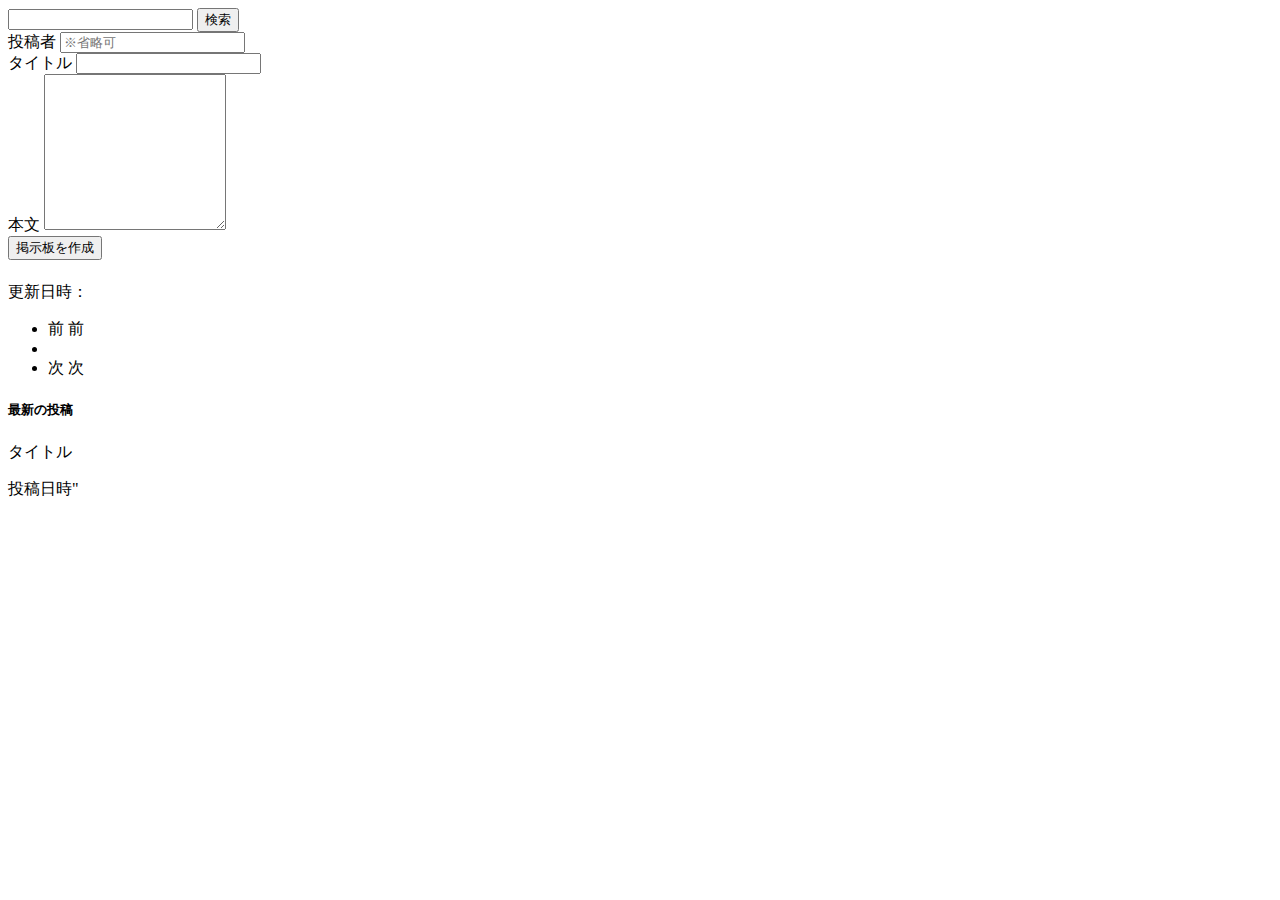
<file: genkichat/src/main/resources/templates/index.html>
<!DOCTYPE html>
<html xmlns:th="https://www.thymeleaf.org" xmlns:sec="http://www.thymeleaf.org/extras/spring-security">

<head>
	<div th:replace="~{fragment :: meta}"></div>
	<div th:replace="~{fragment :: styles}"></div>
	<title>GENKI CHAT</title>
</head>

<body>
	<div class="genkichat-wrapper">

		<!-- ヘッダー -->
		<div th:replace="~{fragment :: header}"></div>

		<main>
			<div class="container pt-4 pb-5 genkichat-container">

				<!--div th:if="${param.loggedIn}" class="alert alert-info">
					ログインしました。
				</div>

				<div th:if="${param.loggedOut}" class="alert alert-info">
					ログアウトしました。
				</div>

				<div th:if="${successMessage}" class="alert alert-info">
					<span th:text="${successMessage}"></span>
				</div-->

				<div class="row">

					<div class="col-md-3 mb-3">
						<!-- 検索フォーム -->
						<form method="get" th:action="@{/}" class="w-100 mb-5">
							<div class="input-group">
								<input type="text" class="form-control" name="keyword" th:value="${keyword}">
								<button type="submit" class="btn btn-primary">検索</button>
							</div>
						</form>

						<!-- 掲示板作成フォーム -->
						<form method="post" th:action="@{/boards/create}" class="w-100">
							<div class="mb-3">
								<label for="nickname" class="form-label">投稿者</label>
								<input type="text" id="nickname" name="nickname" class="form-control" placeholder="※省略可">
							</div>
							<div class="mb-3">
								<label for="title" class="form-label">タイトル</label>
								<input type="text" id="title" name="title" class="form-control" required>
							</div>
							<div class="mb-3">
								<label for="text" class="form-label">本文</label>
								<textarea id="text" name="text" class="form-control" rows="10" required></textarea>
							</div>
							<button type="submit" class="btn btn-success">掲示板を作成</button>
						</form>
					</div>

					<!-- 掲示板一覧 -->
					<div class="col-md-6">
						<!-- 件数表示 -->
						<p th:if="${boardPage != null && boardPage.totalPages > 1}" class="fs-5 mb-3"
							th:text="${boardPage.totalElements + '件' + ' (' + (boardPage.number + 1) + ' / ' + boardPage.totalPages + 'ページ)'}">
						</p>
						<p th:unless="${boardPage != null && boardPage.totalPages > 1}" class="fs-5 mb-3"
							th:text="${boardPage != null ? boardPage.totalElements + '件' : '0件'}"></p>

						<div th:if="${boardPage != null}">
							<div class="mb-3" th:each="board : ${boardPage.content}">
								<a th:href="@{/boards/__${board.id}__}" class="link-dark genkichat-card-link">
									<div class="card">
										<div class="card-body">
											<h5 class="card-title" th:text="${board.title}"></h5>
											<p class="card-text">
												更新日時：<span th:text="${board.updatedAt}"></span>
											</p>
										</div>
									</div>
								</a>
							</div>
						</div>




						<!-- ページネーション -->
						<div th:if="${boardPage != null && boardPage.totalPages > 1}"
							class="d-flex justify-content-center">
							<nav aria-label="掲示板ページ">
								<ul class="pagination">
									<li class="page-item">
										<span th:if="${boardPage.isFirst()}" class="page-link disabled">前</span>
										<a th:unless="${boardPage.isFirst()}"
											th:href="@{/(page=${boardPage.number - 1}, keyword=${keyword})}"
											class="page-link genkichat-page-link">前</a>
									</li>
									<li th:each="i : ${#numbers.sequence(0, boardPage.totalPages - 1)}"
										class="page-item">
										<span th:if="${i == boardPage.number}" class="page-link active genkichat-active"
											th:text="${i + 1}"></span>
										<a th:unless="${i == boardPage.number}"
											th:href="@{/(page=${i}, keyword=${keyword})}"
											class="page-link genkichat-page-link" th:text="${i + 1}"></a>
									</li>
									<li class="page-item">
										<span th:if="${boardPage.isLast()}" class="page-link disabled">次</span>
										<a th:unless="${boardPage.isLast()}"
											th:href="@{/(page=${boardPage.number + 1}, keyword=${keyword})}"
											class="page-link genkichat-page-link">次</a>
									</li>
								</ul>
							</nav>
						</div>
					</div>

					<!-- 最新の5件の投稿 -->
					<div class="col-md-3">
						<h5>最新の投稿</h5>
						<div th:if="${latestTexts != null}">
							<div class="card mb-3" th:each="text : ${latestTexts}">
								<a th:href="@{/boards/__${text.board.id}__}" class="text-decoration-none text-dark">
									<div class="card-body">
										<p class="card-title fw-bold mb-1" th:text="${text.board.title}">タイトル</p>
										<p class="smal text-muted mb-2"
											th:text="${#dates.format(text.createdAt, 'yyyy-MM-dd HH:mm')}">投稿日時"</p>
										<p class="card-text" th:text="${#strings.replace(text.text, '\n', ' ')}"
											style="white-space: nowrap; overflow: hidden; text-overflow: ellipsis;"></p>
									</div>
								</a>
							</div>
						</div>
					</div>

				</div>
			</div>
		</main>

		<!-- フッター -->
		<div th:replace="~{fragment :: footer}"></div>

	</div>

	<div th:replace="~{fragment :: scripts}"></div>
</body>

</html>
</file>
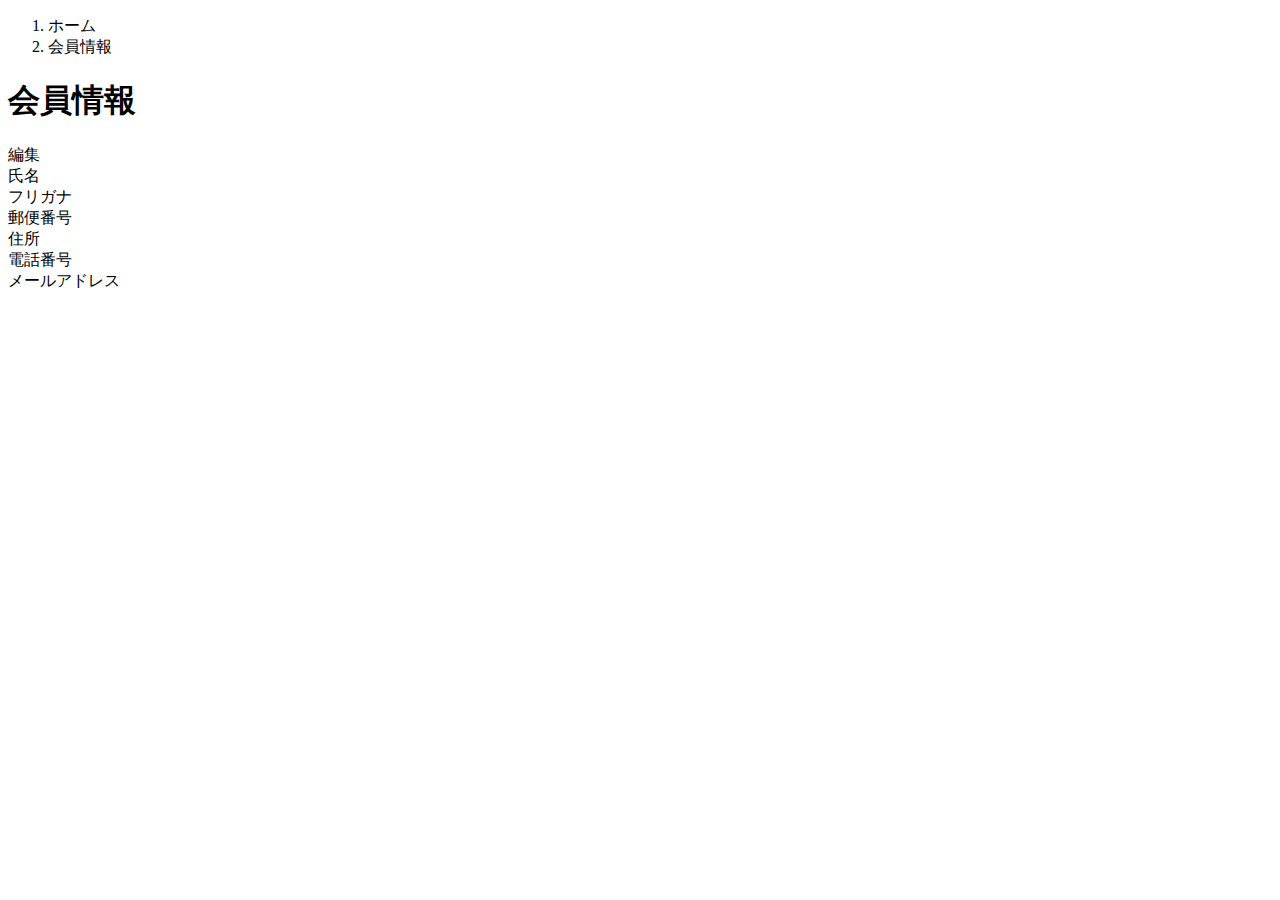
<file: genkichat/src/main/resources/templates/user/index.html>
<!DOCTYPE html>
<html xmlns:th="https://www.thymeleaf.org" xmlns:sec="http://www.thymeleaf.org/extras/spring-security">

<head>
	<div th:replace="~{fragment :: meta}"></div>

	<div th:replace="~{fragment :: styles}"></div>

	<title>会員情報</title>
</head>

<body>
	<div class="genkichat-wrapper">
		<!-- ヘッダー -->
		<div th:replace="~{fragment :: header}"></div>

		<main>
			<div class="container pb-5 genkichat-container">
				<div class="row justify-content-center">
					<div class="col-xl-5 col-lg-6 col-md-8">
						<nav class="my-3" style="--bs-breadcrumb-divider: '>';" aria-label="breadcrumb">
							<ol class="breadcrumb mb-0">
								<li class="breadcrumb-item"><a th:href="@{/}">ホーム</a></li>
								<li class="breadcrumb-item active" aria-current="page">会員情報</li>
							</ol>
						</nav>

						<h1 class="mb-3 text-center">会員情報</h1>

						<div class="d-flex justify-content-end align-items-end mb-3">
							<div>
								<a th:href="@{/user/edit}">編集</a>
							</div>
						</div>


						<div th:if="${successMessage}" class="alert alert-info">
							<span th:text="${successMessage}"></span>
						</div>

						<div class="container mb-4">
							<div class="row pb-2 mb-2 border-bottom">
								<div class="col-4">
									<span class="fw-bold">氏名</span>
								</div>


								<div class="col">
									<span th:text="${user.getName()}"></span>
								</div>
							</div>

							<div class="row pb-2 mb-2 border-bottom">
								<div class="col-4">
									<span class="fw-bold">フリガナ</span>
								</div>


								<div class="col">
									<span th:text="${user.getFurigana()}"></span>
								</div>
							</div>

							<div class="row pb-2 mb-2 border-bottom">
								<div class="col-4">
									<span class="fw-bold">郵便番号</span>
								</div>


								<div class="col">
									<span th:text="${user.getPostalCode()}"></span>
								</div>
							</div>

							<div class="row pb-2 mb-2 border-bottom">
								<div class="col-4">
									<span class="fw-bold">住所</span>
								</div>


								<div class="col">
									<span th:text="${user.getAddress()}"></span>
								</div>
							</div>

							<div class="row pb-2 mb-2 border-bottom">
								<div class="col-4">
									<span class="fw-bold">電話番号</span>
								</div>


								<div class="col">
									<span th:text="${user.getPhoneNumber()}"></span>
								</div>
							</div>

							<div class="row pb-2 mb-2 border-bottom">
								<div class="col-4">
									<span class="fw-bold">メールアドレス</span>
								</div>


								<div class="col">
									<span th:text="${user.getEmail()}"></span>
								</div>
							</div>
						</div>
					</div>
				</div>
			</div>
		</main>

		<!-- フッター -->
		<div th:replace="~{fragment :: footer}"></div>
	</div>

	<div th:replace="~{fragment :: scripts}"></div>

</body>

</html>
</file>
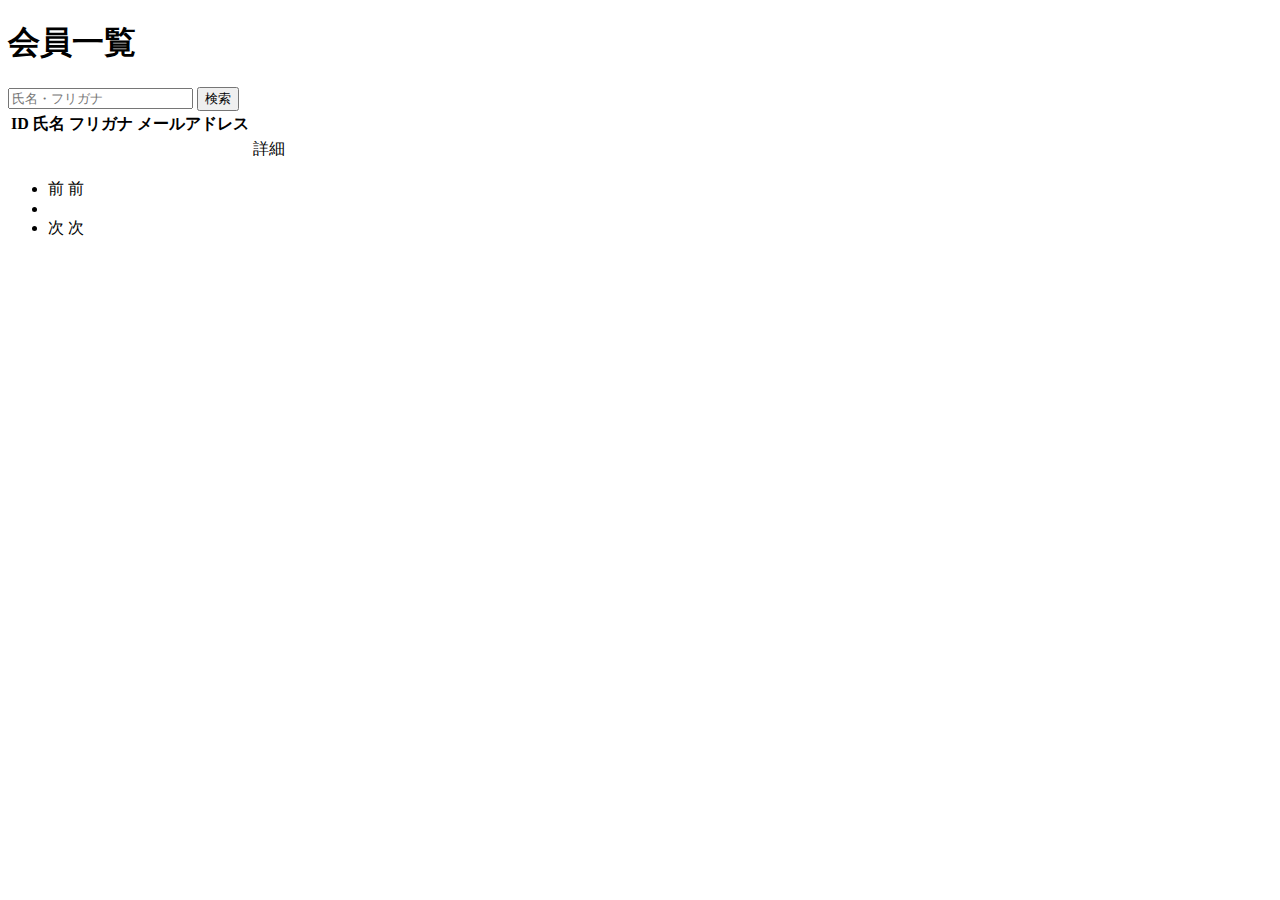
<file: genkichat/src/main/resources/templates/admin/users/index.html>
<!DOCTYPE html>
<html xmlns:th="https://www.thymeleaf.org" xmlns:sec="http://www.thymeleaf.org/extras/spring-security">

<head>
	<div th:replace="~{fragment :: meta}"></div>

	<div th:replace="~{fragment :: styles}"></div>

	<title>会員一覧</title>
</head>

<body>
	<div class="genkichat-wrapper">
		<!-- ヘッダー -->
		<div th:replace="~{fragment :: header}"></div>

		<main>
			<div class="container pt-4 pb-5 genkichat-ccontainer">
				<div class="row justify-content-center">
					<div class="col-xxl-9 col-xl-10 col-lg-11">

						<h1 class="mb-4 text-center">会員一覧</h1>

						<div class="d-flex justify-content-between align-items-end">
							<form method="get" th:action="@{/admin/users}" class="mb-3">
								<div class="input-group">
									<input type="text" class="form-control" name="keyword" th:value="${keyword}"
										placeholder="氏名・フリガナ">
									<button type="submit" class="btn text-white shadow-sm genkichat-btn">検索</button>
								</div>
							</form>
						</div>

						<div th:if="${successMessage}" class="alert alert-info">
							<span th:text="${successMessage}"></span>
						</div>

						<table class="table">
							<thead>
								<tr>
									<th scope="col">ID</th>
									<th scope="col">氏名</th>
									<th scope="col">フリガナ</th>
									<th scope="col">メールアドレス</th>
									<th scope="col"></th>
								</tr>
							</thead>
							<tbody>
								<tr th:each="user : ${userPage}">
									<td th:text="${user.getId()}"></td>
									<td th:text="${user.getName()}"></td>
									<td th:text="${user.getFurigana()}"></td>
									<td th:text="${user.getEmail()}"></td>
									<td><a th:href="@{/admin/users/__${user.getId()}__}">詳細</a></td>
								</tr>
							</tbody>
						</table>

						<!-- ページネーション -->
						<div th:if="${userPage.getTotalPages() > 1}" class="d-flex justify-content-center">
							<nav aria-label="会員一覧ページ">
								<ul class="pagination">
									<li class="page-item">
										<span th:if="${userPage.isFirst()}" class="page-link disabled">前</span>
										<a th:unless="${userPage.isFirst()}"
											th:href="@{/admin/users(page = ${userPage.getNumber() - 1}, keyword = ${keyword})}"
											class="page-link genkichat-page-link">前</a>
									</li>

									<li th:each="i : ${#numbers.sequence(0, userPage.getTotalPages() - 1)}"
										class="page-item">
										<span th:if="${i == userPage.getNumber()}"
											class="page-link active genkichat-active" th:text="${i + 1}"></span>
										<a th:unless="${i == userPage.getNumber()}"
											th:href="@{/admin/users(page = ${i}, keyword = ${keyword})}"
											class="page-link genkichat-page-link" th:text="${i + 1}"></a>
									</li>
									<li class="page-item">
										<span th:if="${userPage.isLast()}" class="page-link disabled">次</span>
										<a th:unless="${userPage.isLast()}"
											th:href="@{/admin/users(page = ${userPage.getNumber() + 1}, keyword = ${keyword})}"
											class="page-link genkichat-page-link">次</a>
									</li>
								</ul>
							</nav>
						</div>
					</div>
				</div>
			</div>
		</main>

		<!-- フッター -->
		<div th:replace="~{fragment :: footer}"></div>
	</div>

	<div th:replace="~{fragment :: scripts}"></div>

</body>

</html>
</file>
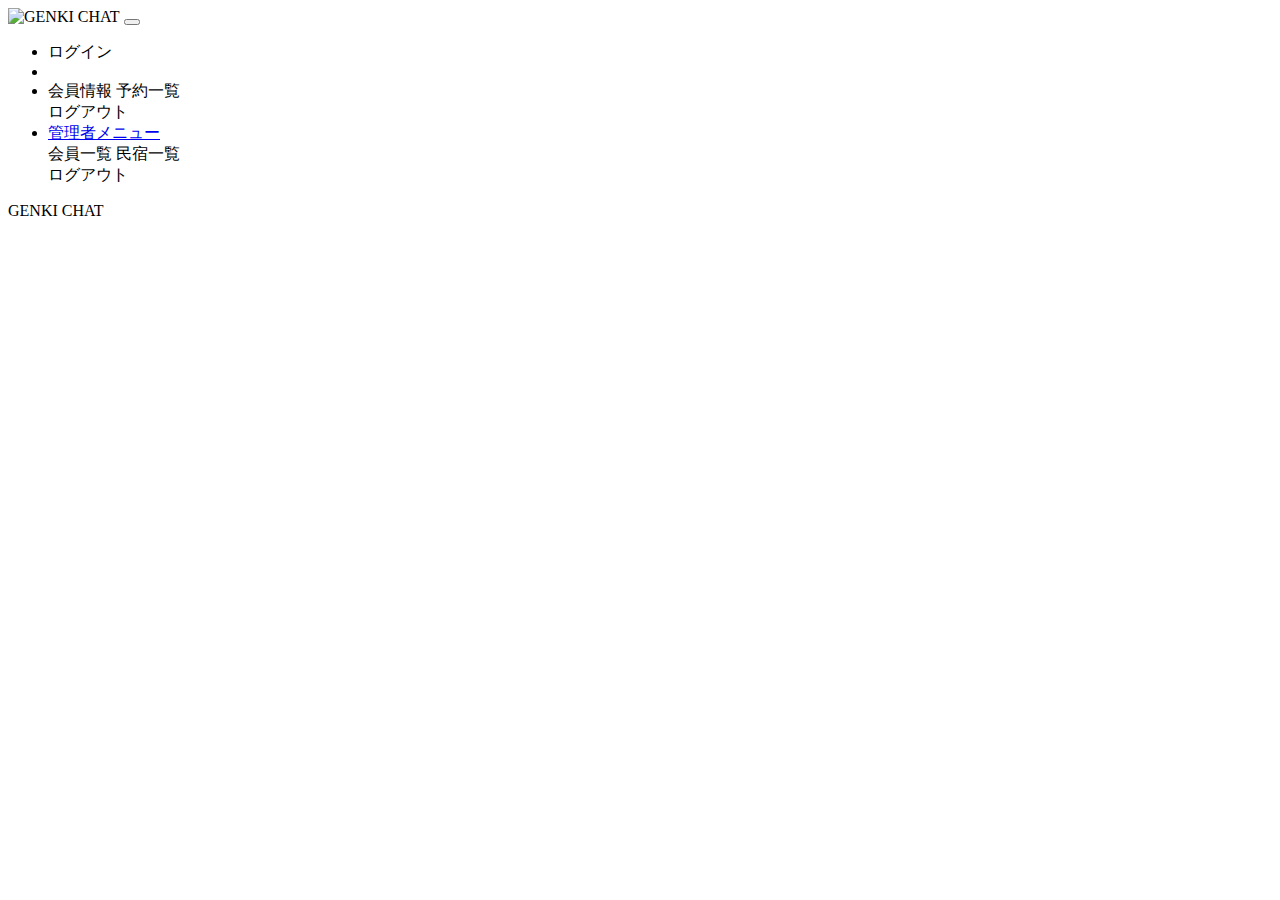
<file: genkichat/src/main/resources/templates/fragment.html>
<!DOCTYPE html>
<html xmlns:th="https://www.thymeleaf.org" xmlns:sec="http://www.thymeleaf.org/extras/spring-security">
    <head>
        <!-- meta要素の部品化 -->
        <div th:fragment="meta" th:remove="tag">
            <meta charset="UTF-8">
            <meta name="viewport" content="width=device-width, initial-scale=1">
        </div>                        
        
        <!-- link要素の部品化 -->
        <div th:fragment="styles" th:remove="tag">
            <!-- Bootstrap -->
            <link href="https://cdn.jsdelivr.net/npm/bootstrap@5.2.3/dist/css/bootstrap.min.css" rel="stylesheet" integrity="sha384-rbsA2VBKQhggwzxH7pPCaAqO46MgnOM80zW1RWuH61DGLwZJEdK2Kadq2F9CUG65" crossorigin="anonymous">
            
            <!-- Google Fonts -->
            <link rel="preconnect" href="https://fonts.googleapis.com">
            <link rel="preconnect" href="https://fonts.gstatic.com" crossorigin>
            <link href="https://fonts.googleapis.com/css2?family=Noto+Sans+JP:wght@400;500&display=swap" rel="stylesheet">
            
            <link th:href="@{/css/style.css}" rel="stylesheet" >
        </div>   
        
        <title>部品化用のHTMLファイル</title>     
    </head>
    <body>
        <!-- ヘッダーの部品化 -->
        <div th:fragment="header" th:remove="tag">
            <nav class="navbar navbar-expand-md navbar-light bg-white shadow-sm genkichat-navbar">
                <div class="container genkichat-container">
                    <a class="navbar-brand" th:href="@{/}">                        
                        <img class="genkichat-logo me-1" th:src="@{/images/logo.png}" alt="GENKI CHAT">                        
                    </a>    
                    
                    <button class="navbar-toggler" type="button" data-bs-toggle="collapse" data-bs-target="#navbarSupportedContent" aria-controls="navbarSupportedContent" aria-expanded="false" aria-label="Toggle navigation">
                        <span class="navbar-toggler-icon"></span>
                    </button>
                    
                    <div class="collapse navbar-collapse" id="navbarSupportedContent">                                    
                        <ul class="navbar-nav ms-auto">    
                            <!-- 未ログインであれば表示する -->
                            <li class="nav-item" sec:authorize="isAnonymous()">
                                <a class="nav-link" th:href="@{/login}">ログイン</a>
                            </li> 
                            <li class="nav-item" sec:authorize="isAnonymous()">
                                <!--a class="nav-link" th:href="@{/signup}">会員登録</a-->
                            </li>                                                                                 
                    
                            <!-- ログイン済みであれば表示する --> 
                            <li class="nav-item dropdown" sec:authorize="hasRole('ROLE_GENERAL')">
                                <a id="navbarDropdownGeneral" class="nav-link dropdown-toggle" href="#" role="button" data-bs-toggle="dropdown" aria-haspopup="true" aria-expanded="false" v-pre>
                                    <span sec:authentication="principal.user.name"></span>
                                </a>
        
                                <div class="dropdown-menu dropdown-menu-end" aria-labelledby="navbarDropdownGeneral">  
                                    <a class="dropdown-item genkichat-dropdown-item" th:href="@{/user}">会員情報</a>
                                    <a class="dropdown-item genkichat-dropdown-item" th:href="@{/reservations}">予約一覧</a>  
                                    
                                    <div class="dropdown-divider"></div>
                                                                                                  
                                    <a class="dropdown-item genkichat-dropdown-item" th:href="@{/logout}" onclick="event.preventDefault(); document.getElementById('logout-form').submit();">
                                        ログアウト
                                    </a>
                                    <form class="d-none" id="logout-form" th:action="@{/logout}" method="post"></form>                                     
                                </div>
                            </li>                       
                                
                            <!-- 管理者であれば表示する -->    
                            <li class="nav-item dropdown" sec:authorize="hasRole('ROLE_ADMIN')">
                                <a id="navbarDropdownAdmin" class="nav-link dropdown-toggle" href="#" role="button" data-bs-toggle="dropdown" aria-haspopup="true" aria-expanded="false" v-pre>
                                    管理者メニュー
                                </a>
        
                                <div class="dropdown-menu dropdown-menu-end" aria-labelledby="navbarDropdownAdmin">
                                    <a class="dropdown-item genkichat-dropdown-item" th:href="@{/admin/users}">会員一覧</a>                                                                                            
                                    <a class="dropdown-item genkichat-dropdown-item" th:href="@{/admin/houses}">民宿一覧</a>                                                                                                     
                                                              
                                    <div class="dropdown-divider"></div>
                                    
                                    <a class="dropdown-item genkichat-dropdown-item" th:href="@{/logout}" onclick="event.preventDefault(); document.getElementById('logout-form').submit();">
                                        ログアウト
                                    </a>
                                    <form class="d-none" id="logout-form" th:action="@{/logout}" method="post"></form> 
                                </div>
                            </li>                           
                        </ul>       
                    </div>                                                                                    
                </div>
            </nav>
        </div>
        
        <!-- フッターの部品化 -->
        <div th:fragment="footer" th:remove="tag">
            <footer>
                <div class="d-flex justify-content-center align-items-center h-100">
                    <p class="text-center text-muted small mb-0">GENKI CHAT</p>      
                </div>                 
            </footer>
        </div>
    
        <!-- script要素の部品化 -->
        <div th:fragment="scripts" th:remove="tag">
            <!-- Bootstrap -->
            <script src="https://cdn.jsdelivr.net/npm/bootstrap@5.2.3/dist/js/bootstrap.bundle.min.js" integrity="sha384-kenU1KFdBIe4zVF0s0G1M5b4hcpxyD9F7jL+jjXkk+Q2h455rYXK/7HAuoJl+0I4" crossorigin="anonymous"></script>
        </div>
    </body>
</html>
</file>
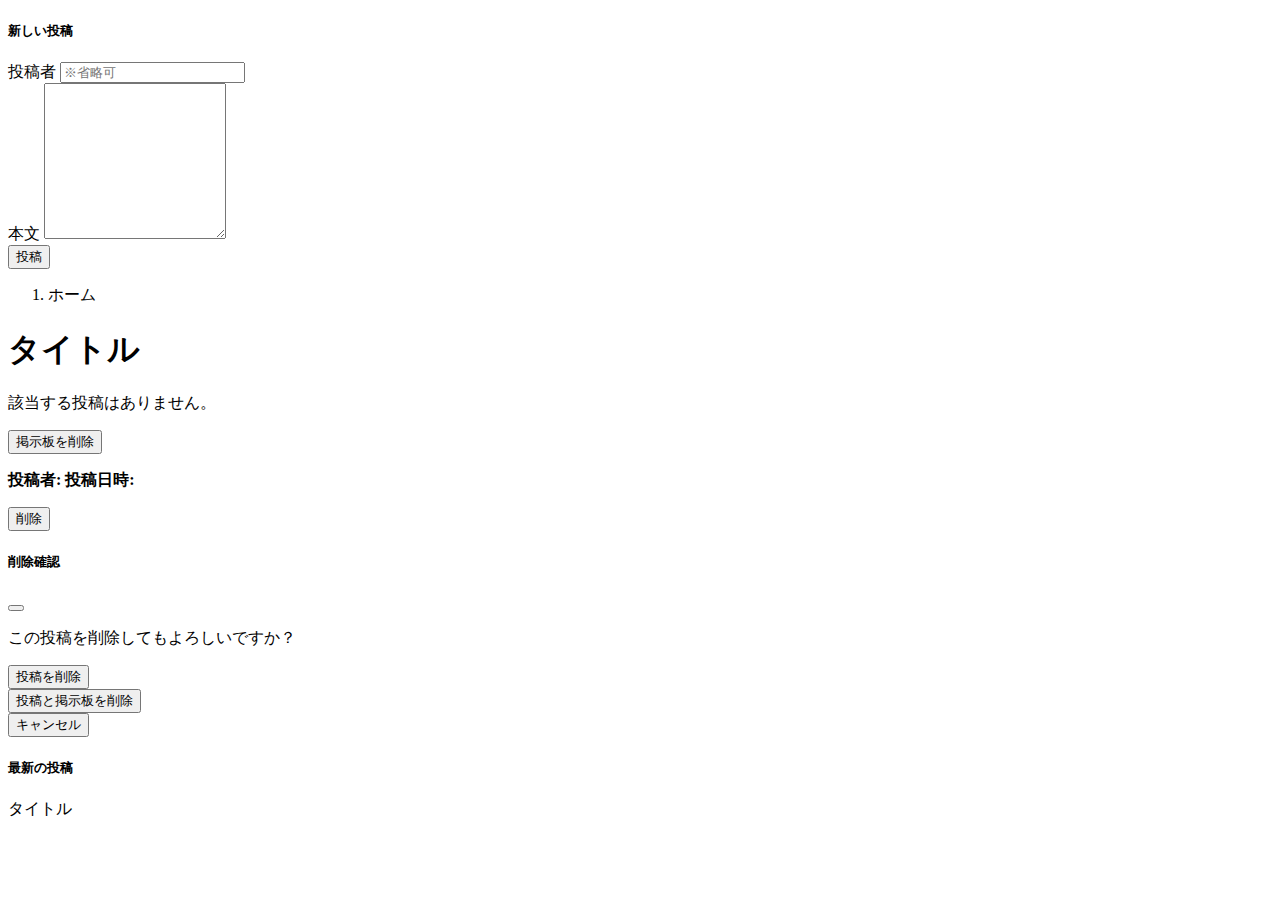
<file: genkichat/src/main/resources/templates/show.html>
<!DOCTYPE html>
<html xmlns:th="https://www.thymeleaf.org" xmlns:sec="http://www.thymeleaf.org/extras/spring-security">

<head>
	<div th:replace="~{fragment :: meta}"></div>
	<div th:replace="~{fragment :: styles}"></div>
	<title th:text="${board.title}">タイトル</title>
</head>

<body>
	<div class="genkichat-wrapper">

		<!-- ヘッダー -->
		<div th:replace="~{fragment :: header}"></div>

		<main>
			<div class="container pt-4 pb-5 genkichat-container">
				<div class="row">

					<!-- 左側：投稿フォーム -->
					<div class="col-md-3 mb-3">
						<h5 class="mb-4 text-center">新しい投稿</h5>
						<form th:action="@{/boards/createText}" method="post">
							<!--input type="hidden" th:name="${_csrf.parameterName}" th:value="${_csrf.token}" /-->
							<input type="hidden" name="boardId" th:value="${board.id}" />

							<div class="mb-3">
								<label for="nickname" class="form-label">投稿者</label>
								<input type="text" class="form-control" id="nickname" name="nickname"
									placeholder="※省略可">
							</div>
							<div class="mb-3">
								<label for="text" class="form-label">本文</label>
								<textarea class="form-control" id="text" name="text" rows="10" required></textarea>
							</div>
							<button type="submit" class="btn btn-success">投稿</button>
						</form>
					</div>

					<!-- 中央：掲示板の投稿内容 -->
					<div class="col-md-6 mb-3">
						<nav class="my-3" style="--bs-breadcrumb-divider: '>';" aria-label="breadcrumb">
							<ol class="breadcrumb mb-0">
								<li class="breadcrumb-item"><a th:href="@{/}">ホーム</a></li>
							</ol>
						</nav>

						<h1 class="mb-4 text-center" th:text="${board.title}">タイトル</h1>

						<!-- 投稿が0件の場合に表示 -->
						<div th:if="${texts != null and texts.size() == 0}">
							<p>該当する投稿はありません。</p>

							<div sec:authorize="hasRole('ROLE_ADMIN')">
								<form th:action="@{/boards/deleteBoard}" method="post">
									<input type="hidden" name="boardId" th:value="${board.id}" />
									<input type="hidden" th:name="${_csrf.parameterName}" th:value="${_csrf.token}" />
									<button type="submit" class="btn btn-danger mt-2">掲示板を削除</button>
								</form>
							</div>
						</div>


						<!-- 投稿のループ -->
						<div th:each="text : ${texts}" class="card-link mb-3">
							<div class="card shadow-sm">
								<div class="card-body">
									<p class="card-text small">
										<strong>投稿者:</strong> <span th:text="${text.nickname}" class="me-3"></span>
										<strong>投稿日時:</strong>
										<span th:text="${#dates.format(text.createdAt, 'yyyy-MM-dd HH:mm')}"></span>
									</p>
									<p class="card-text fs-5" th:text="${text.text}"></p>

									<!-- 管理者のみ表示 -->
									<div sec:authorize="hasRole('ROLE_ADMIN')" class="text-end">
										<!-- 削除ボタン（モーダル起動） -->
										<button type="button" class="btn btn-sm btn-outline-danger"
											data-bs-toggle="modal" th:data-bs-target="${'#deleteModal-' + text.id}">
											削除
										</button>
									</div>

									<!-- モーダル定義 -->
									<div class="modal fade" th:id="${'deleteModal-' + text.id}" tabindex="-1"
										aria-labelledby="deleteModalLabel" aria-hidden="true">
										<div class="modal-dialog">
											<div class="modal-content">

												<div class="modal-header">
													<h5 class="modal-title" id="deleteModalLabel">削除確認</h5>
													<button type="button" class="btn-close" data-bs-dismiss="modal"
														aria-label="閉じる"></button>
												</div>

												<div class="modal-body">
													<p>この投稿を削除してもよろしいですか？</p>
												</div>
												<div class="modal-footer">
													<!-- 投稿のみ削除 -->
													<form th:action="@{/boards/deleteText}" method="post"
														th:object="${text}">
														<input type="hidden" name="textId" th:value="${text.id}" />
														<input type="hidden" name="boardId" th:value="${board.id}" />
														<input type="hidden" th:name="${_csrf.parameterName}"
															th:value="${_csrf.token}" />
														<button type="submit" class="btn btn-danger">投稿を削除</button>
													</form>

													<!-- 投稿＋掲示板削除(1件だけのときのみ表示) -->
													<form th:if="${#lists.size(texts) == 1}"
														th:action="@{/boards/deleteBoardWithText}" method="post">
														<input type="hidden" name="textId" th:value="${text.id}" />
														<input type="hidden" name="boardId" th:value="${board.id}" />
														<input type="hidden" th:name="${_csrf.parameterName}"
															th:value="${_csrf.token}" />
														<button type="submit" class="btn btn-danger">投稿と掲示板を削除</button>
													</form>

													<button type="button" class="btn btn-secondary"
														data-bs-dismiss="modal">キャンセル</button>

												</div>
											</div>
										</div>
									</div>

								</div>
							</div>
						</div>
					</div>

					<!-- 右側：最新の投稿 -->
					<div class="col-md-3">
						<h5 class="mb-3">最新の投稿</h5>
						<div th:if="${latestTexts != null}">
							<div class="card mb-3" th:each="text : ${latestTexts}">
								<a th:href="@{/boards/__${text.board.id}__}" class="text-decoration-none text-dark">
									<div class="card-body">
										<p class="card-title fw-bold mb-1" th:text="${text.board.title}">タイトル</p>
										<p class="small text-muted mb-2"
											th:text="${#dates.format(text.createdAt, 'yyyy-MM-dd HH:mm')}"></p>
										<p class="card-text" th:text="${#strings.replace(text.text, '\n', ' ')}"
											style="white-space: nowrap; overflow: hidden; text-overflow: ellipsis;">
										</p>
									</div>
								</a>
							</div>
						</div>
					</div>

				</div>
			</div>
		</main>

		<!-- フッター -->
		<div th:replace="~{fragment :: footer}"></div>

	</div>

	<div th:replace="~{fragment :: scripts}"></div>
</body>

</html>
</file>
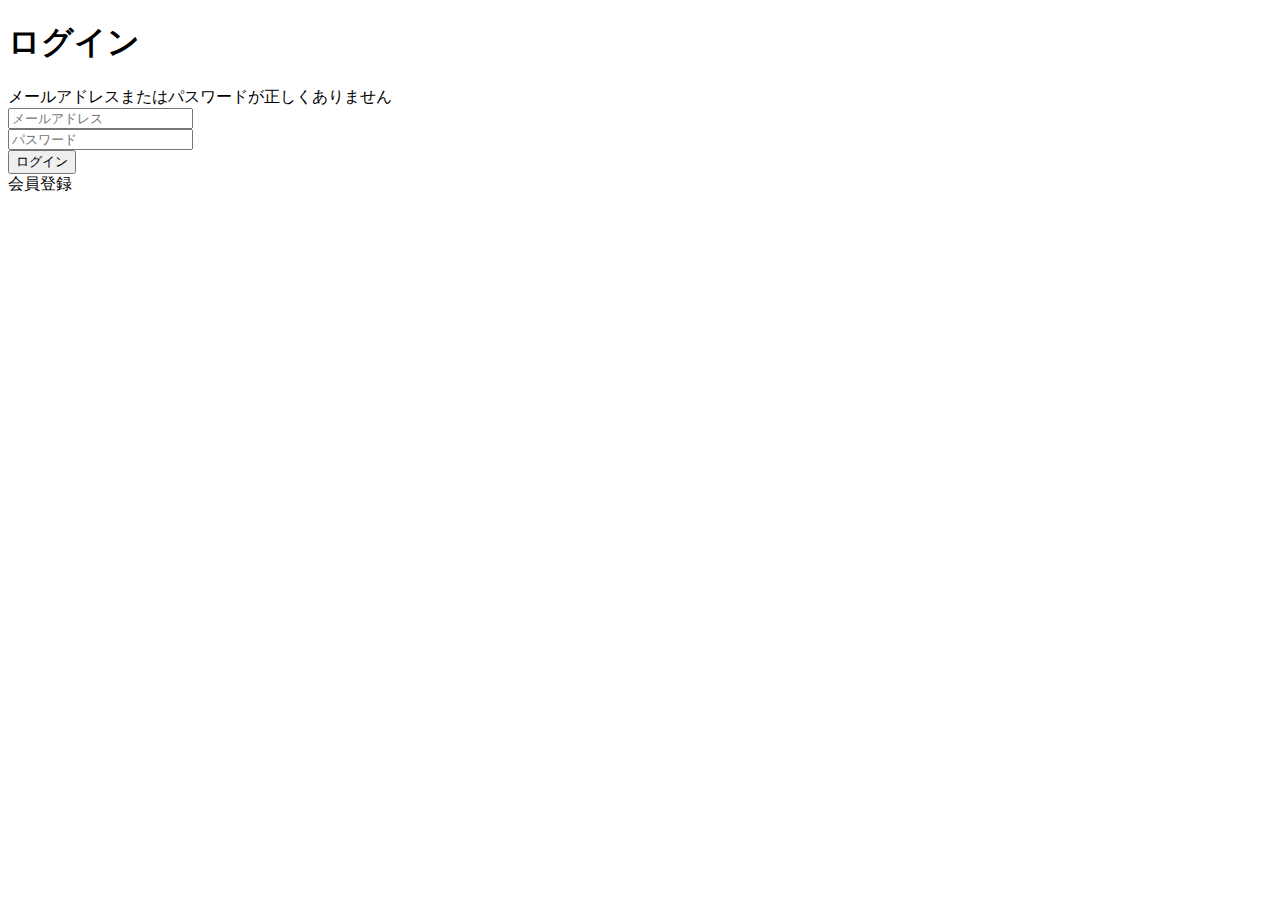
<file: genkichat/src/main/resources/templates/auth/login.html>
<!DOCTYPE html>
<html xmlns:th="https://www.thymeleaf.org" xmlns:sec="http://www.thymeleaf.org/extras/spring-security">

<head>
	<div th:replace="~{fragment :: meta}"></div>

	<div th:replace="~{fragment :: styles}"></div>

	<title>ログイン</title>
</head>

<body>
	<div class="genkichat-wrapper">
		<!-- ヘッダー -->
		<div th:replace="~{fragment :: header}"></div>

		<main>
			<div class="container pt-4 pb-5 genkichat-container">
				<div class="row justify-content-center">
					<div class="col-xl-3 col-lg-4 col-md-5 col-sm-7">
						<h1 class="mb-4 text-center">ログイン</h1>

						<div th:if="${param.error}" class="alert alert-danger">
							メールアドレスまたはパスワードが正しくありません
						</div>

						<form th:action="@{/login}" method="post">
							<div class="form-group mb-3">
								<input type="text" class="form-control" name="username" autocomplete="email"
									placeholder="メールアドレス" autofucus>
							</div>
							<div class="form-group mb-3">
								<input type="password" class="form-control" name="password" autocomplete="new-password"
									placeholder="パスワード">
							</div>

							<div class="form-group d-flex justify-content-center my-4">
								<button type="submit" class="btn text-white shadow-sm w-100 genkichat-btn">ログイン</button>
							</div>
						</form>

						<div class="text-center">
							<a th:href="@{/signup}">
								会員登録
							</a>
						</div>
					</div>
				</div>
			</div>
		</main>

		<!-- フッター -->
		<div th:replace="~{fragment :: footer}"></div>
	</div>

	<div th:replace="~{fragment :: scripts}"></div>

</body>

</html>
</file>
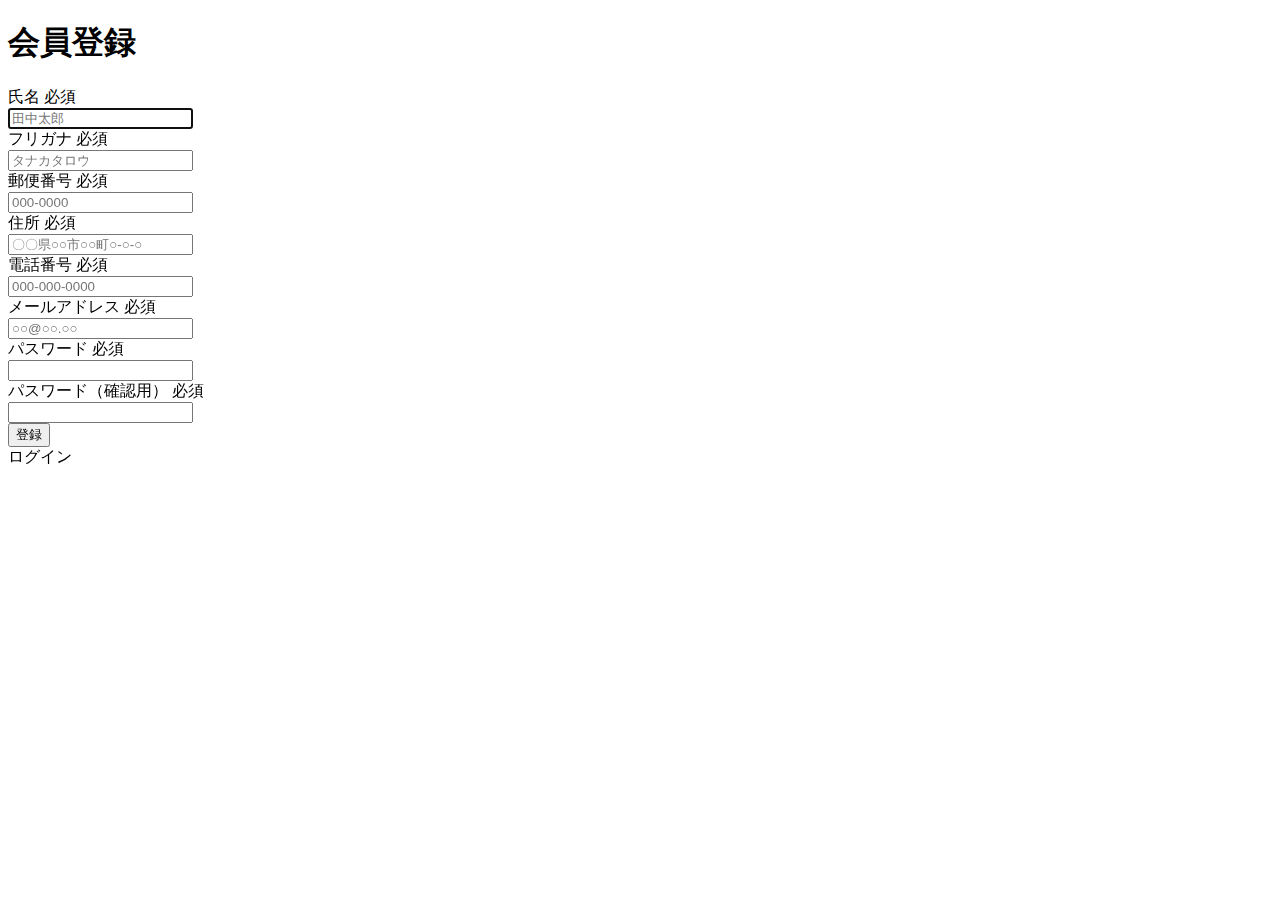
<file: genkichat/src/main/resources/templates/auth/signup.html>
<!DOCTYPE html>
<html xmlns:th="https://www.thymeleaf.org" xmlns:sec="http://www.thymeleaf.org/extras/spring-security">

<head>
	<div th:replace="~{fragment :: meta}"></div>

	<div th:replace="~{fragment :: styles}"></div>

	<title>会員登録</title>
</head>

<body>
	<div class="genkichat-wrapper">
		<!-- ヘッダー -->
		<div th:replace="~{fragment :: header}"></div>

		<main>
			<div class="container pt-4 pb-5 genkichat-container">
				<div class="row justify-content-center">
					<div class="col-xl-5 col-lg-6 col-md-8">

						<h1 class="mb-4 text-center">会員登録</h1>

						<form method="post" th:action="@{/signup}" th:object="${signupForm}">

							<div class="form-group row mb-3">
								<div class="col-md-5">
									<label for="name" class="col-form-label text-md-left fw-bold">
										<div class="d-flex align-items-center">
											<span class="me-1">氏名</span>
											<span class="badge bg-danger">必須</span>
										</div>
									</label>
								</div>
								<div class="col-md-7">
									<div th:if="${#fields.hasErrors('name')}" class="text-danger small mb-2"
										th:errors="*{name}"></div>
									<input type="text" class="form-control" th:field="*{name}" autocomplete="name"
										autofocus placeholder="田中太郎">
								</div>
							</div>

							<div class="form-group row mb-3">
								<div class="col-md-5">
									<label for="furigana" class="col-form-label text-md-left fw-bold">
										<div class="d-flex align-items-center">
											<span class="me-1">フリガナ</span>
											<span class="badge bg-danger">必須</span>
										</div>
									</label>
								</div>
								<div class="col-md-7">
									<div th:if="${#fields.hasErrors('furigana')}" class="text-danger small mb-2"
										th:errors="*{furigana}"></div>
									<input type="text" class="form-control" th:field="*{furigana}" placeholder="タナカタロウ">
								</div>
							</div>

							<div class="form-group row mb-3">
								<div class="col-md-5">
									<label for="postalCode" class="col-form-label text-md-left fw-bold">
										<div class="d-flex align-items-center">
											<span class="me-1">郵便番号</span>
											<span class="badge bg-danger">必須</span>
										</div>
									</label>
								</div>
								<div class="col-md-7">
									<div th:if="${#fields.hasErrors('postalCode')}" class="text-danger small mb-2"
										th:errors="*{postalCode}"></div>
									<input type="text" class="form-control" th:field="*{postalCode}"
										autocomplete="postal-code" placeholder="000-0000">
								</div>
							</div>

							<div class="form-group row mb-3">
								<div class="col-md-5">
									<label for="address" class="col-form-label text-md-left fw-bold">
										<div class="d-flex align-items-center">
											<span class="me-1">住所</span>
											<span class="badge bg-danger">必須</span>
										</div>
									</label>
								</div>
								<div class="col-md-7">
									<div th:if="${#fields.hasErrors('address')}" class="text-danger small mb-2"
										th:errors="*{address}"></div>
									<input type="text" class="form-control" th:field="*{address}"
										placeholder="〇〇県○○市○○町○-○-○">
								</div>
							</div>

							<div class="form-group row mb-3">
								<div class="col-md-5">
									<label for="phoneNumber" class="col-form-label text-md-left fw-bold">
										<div class="d-flex align-items-center">
											<span class="me-1">電話番号</span>
											<span class="badge bg-danger">必須</span>
										</div>
									</label>
								</div>
								<div class="col-md-7">
									<div th:if="${#fields.hasErrors('phoneNumber')}" class="text-danger small mb-2"
										th:errors="*{phoneNumber}"></div>
									<input type="text" class="form-control" th:field="*{phoneNumber}"
										autocomplete="tel-national" placeholder="000-000-0000">
								</div>
							</div>

							<div class="form-group row mb-3">
								<div class="col-md-5">
									<label for="email" class="col-form-label text-md-left fw-bold">
										<div class="d-flex align-items-center">
											<span class="me-1">メールアドレス</span>
											<span class="badge bg-danger">必須</span>
										</div>
									</label>
								</div>
								<div class="col-md-7">
									<div th:if="${#fields.hasErrors('email')}" class="text-danger small mb-2"
										th:errors="*{email}"></div>
									<input type="text" class="form-control" th:field="*{email}" autocomplete="email"
										placeholder="○○@○○.○○">
								</div>
							</div>

							<div class="form-group row mb-3">
								<div class="col-md-5">
									<label for="password" class="col-form-label text-md-left fw-bold">
										<div class="d-flex align-items-center">
											<span class="me-1">パスワード</span>
											<span class="badge bg-danger">必須</span>
										</div>
									</label>
								</div>
								<div class="col-md-7">
									<div th:if="${#fields.hasErrors('password')}" class="text-danger small mb-2"
										th:errors="*{password}"></div>
									<input type="password" class="form-control" th:field="*{password}"
										autocomplete="new-password">
								</div>
							</div>

							<div class="form-group row mb-3">
								<div class="col-md-5">
									<label for="passwordConfirmation" class="col-form-label text-md-left fw-bold">
										<div class="d-flex align-items-center">
											<span class="me-1">パスワード（確認用）</span>
											<span class="badge bg-danger">必須</span>
										</div>
									</label>
								</div>
								<div class="col-md-7">
									<div th:if="${#fields.hasErrors('passwordConfirmation')}"
										class="text-danger small mb-2" th:errors="*{passwordConfirmation}"></div>
									<input type="password" class="form-control" th:field="*{passwordConfirmation}"
										autocomplete="new-password">
								</div>
							</div>

							<div class="form-group d-flex justify-content-center my-4">
								<button type="submit" class="btn text-white shadow-sm w-50 genkichat-btn">登録</button>
							</div>
						</form>

						<div class="text-center">
							<a th:href="@{/login}">ログイン</a>
						</div>
					</div>
				</div>
			</div>
		</main>

		<!-- フッター -->
		<div th:replace="~{fragment :: footer}"></div>

	</div>

	<div th:replace="~{fragment :: scripts}"></div>

</body>

</html>
</file>
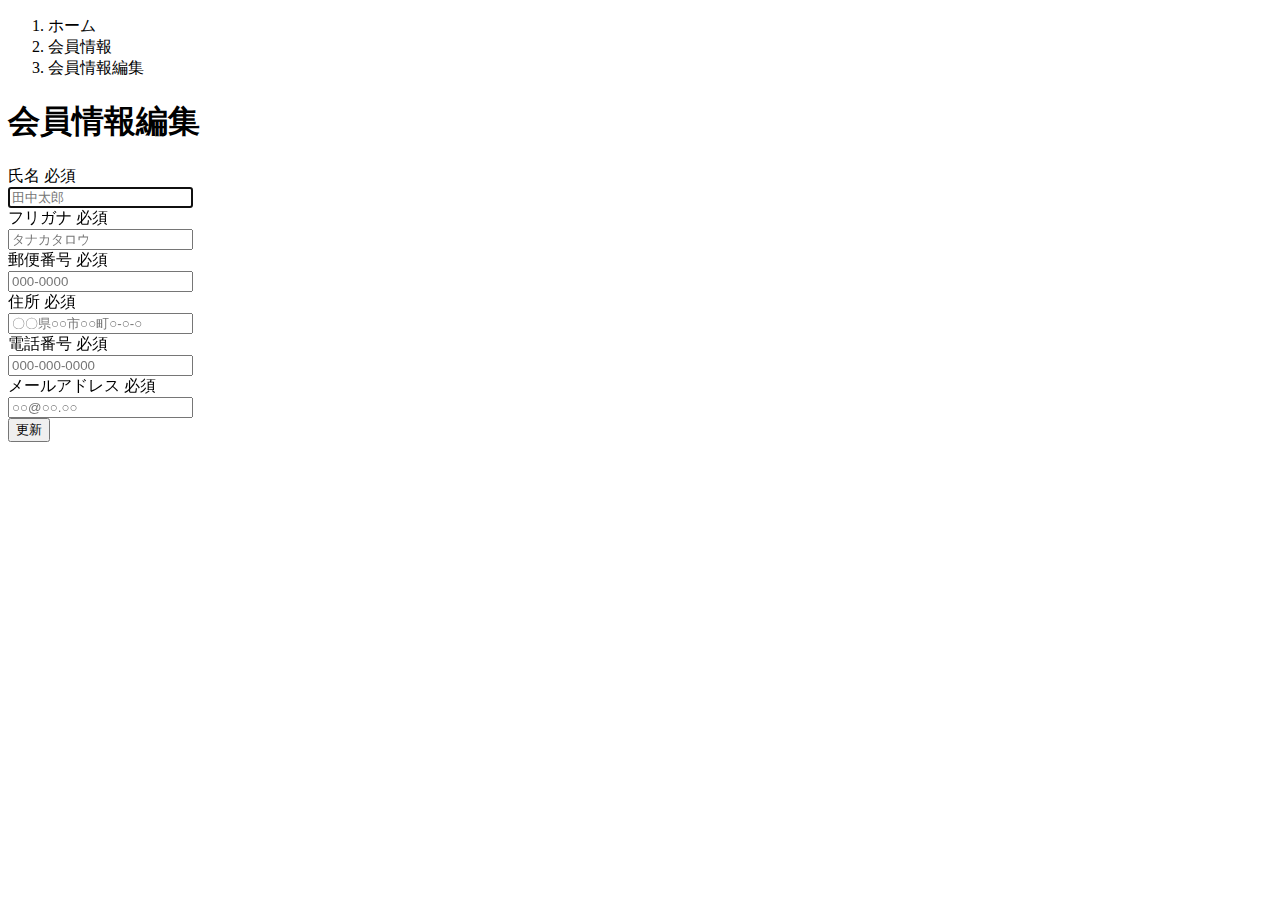
<file: genkichat/src/main/resources/templates/user/edit.html>
<!DOCTYPE html>
<html xmlns:th="https://www.thymeleaf.org" xmlns:sec="http://www.thymeleaf.org/extras/spring-security">

<head>
	<div th:replace="~{fragment :: meta}"></div>

	<div th:replace="~{fragment :: styles}"></div>

	<title>会員情報編集</title>
</head>

<body>
	<div class="genkichat-wrapper">
		<!-- ヘッダー -->
		<div th:replace="~{fragment :: header}"></div>

		<main>
			<div class="container pb-5 genkichat-container">
				<div class="row justify-content-center">
					<div class="col-xl-5 col-lg-6 col-md-8">
						<nav class="my-3" style="--bs-breadcrumb-divider: '>';" aria-label="breadcrumb">
							<ol class="breadcrumb mb-0">
								<li class="breadcrumb-item"><a th:href="@{/}">ホーム</a></li>
								<li class="breadcrumb-item"><a th:href="@{/user}">会員情報</a></li>
								<li class="breadcrumb-item active" aria-current="page">会員情報編集</li>
							</ol>
						</nav>

						<h1 class="mb-4 text-center">会員情報編集</h1>

						<form method="post" th:action="@{/user/update}" th:object="${userEditForm}">
							<input type="hidden" th:field="*{id}">

							<div class="form-group row mb-3">
								<div class="col-md-5">
									<label for="name" class="col-form-label text-md-left fw-bold">
										<div class="d-flex align-items-center">
											<span class="me-1">氏名</span>
											<span class="badge bg-danger">必須</span>
										</div>
									</label>
								</div>
								<div class="col-md-7">
									<div th:if="${#fields.hasErrors('name')}" class="text-danger small mb-2"
										th:errors="*{name}"></div>
									<input type="text" class="form-control" th:field="*{name}" autocomplete="name"
										autofocus placeholder="田中太郎">
								</div>
							</div>

							<div class="form-group row mb-3">
								<div class="col-md-5">
									<label for="furigana" class="col-form-label text-md-left fw-bold">
										<div class="d-flex align-items-center">
											<span class="me-1">フリガナ</span>
											<span class="badge bg-danger">必須</span>
										</div>
									</label>
								</div>
								<div class="col-md-7">
									<div th:if="${#fields.hasErrors('furigana')}" class="text-danger small mb-2"
										th:errors="*{furigana}"></div>
									<input type="text" class="form-control" th:field="*{furigana}" placeholder="タナカタロウ">
								</div>
							</div>

							<div class="form-group row mb-3">
								<div class="col-md-5">
									<label for="postalCode" class="col-form-label text-md-left fw-bold">
										<div class="d-flex align-items-center">
											<span class="me-1">郵便番号</span>
											<span class="badge bg-danger">必須</span>
										</div>
									</label>
								</div>
								<div class="col-md-7">
									<div th:if="${#fields.hasErrors('postalCode')}" class="text-danger small mb-2"
										th:errors="*{postalCode}"></div>
									<input type="text" class="form-control" th:field="*{postalCode}"
										autocomplete="postal-code" placeholder="000-0000">
								</div>
							</div>

							<div class="form-group row mb-3">
								<div class="col-md-5">
									<label for="address" class="col-form-label text-md-left fw-bold">
										<div class="d-flex align-items-center">
											<span class="me-1">住所</span>
											<span class="badge bg-danger">必須</span>
										</div>
									</label>
								</div>
								<div class="col-md-7">
									<div th:if="${#fields.hasErrors('address')}" class="text-danger small mb-2"
										th:errors="*{address}"></div>
									<input type="text" class="form-control" th:field="*{address}"
										placeholder="〇〇県○○市○○町○-○-○">
								</div>
							</div>

							<div class="form-group row mb-3">
								<div class="col-md-5">
									<label for="phoneNumber" class="col-form-label text-md-left fw-bold">
										<div class="d-flex align-items-center">
											<span class="me-1">電話番号</span>
											<span class="badge bg-danger">必須</span>
										</div>
									</label>
								</div>
								<div class="col-md-7">
									<div th:if="${#fields.hasErrors('phoneNumber')}" class="text-danger small mb-2"
										th:errors="*{phoneNumber}"></div>
									<input type="text" class="form-control" th:field="*{phoneNumber}"
										autocomplete="tel-national" placeholder="000-000-0000">
								</div>
							</div>

							<div class="form-group row mb-3">
								<div class="col-md-5">
									<label for="email" class="col-form-label text-md-left fw-bold">
										<div class="d-flex align-items-center">
											<span class="me-1">メールアドレス</span>
											<span class="badge bg-danger">必須</span>
										</div>
									</label>
								</div>
								<div class="col-md-7">
									<div th:if="${#fields.hasErrors('email')}" class="text-danger small mb-2"
										th:errors="*{email}"></div>
									<input type="text" class="form-control" th:field="*{email}" autocomplete="email"
										placeholder="○○@○○.○○">
								</div>
							</div>

							<div class="form-group d-flex justify-content-center my-4">
								<button type="submit" class="btn text-white shadow-sm w-50 genkichat-btn">更新</button>
							</div>
						</form>
					</div>
				</div>
			</div>
		</main>

		<!-- フッター -->
		<div th:replace="~{fragment :: footer}"></div>
	</div>

	<div th:replace="~{fragment :: scripts}"></div>

</body>

</html>
</file>
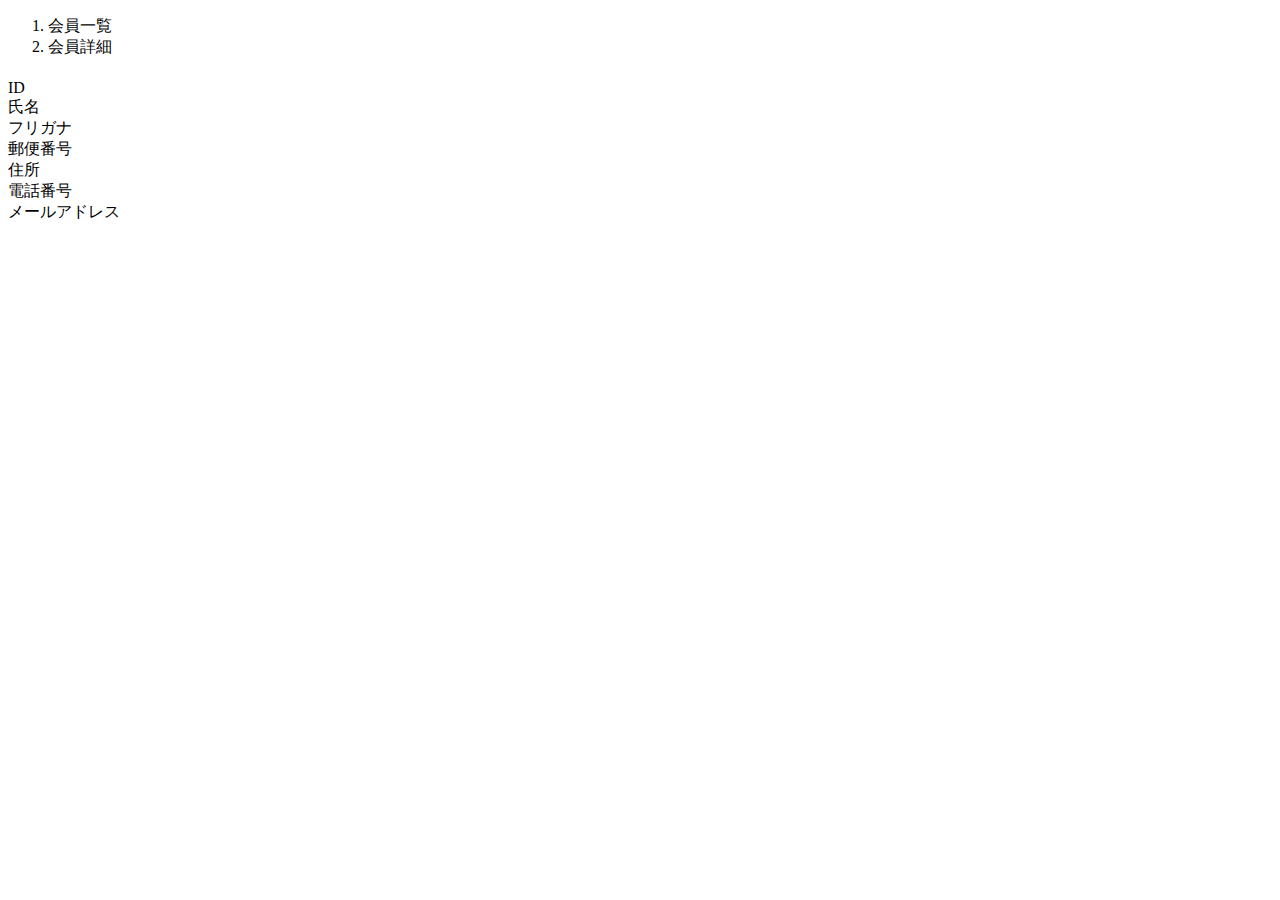
<file: genkichat/src/main/resources/templates/admin/users/show.html>
<!DOCTYPE html>
<html xmlns:th="https://www.thymeleaf.org" xmlns:sec="http://www.thymeleaf.org/extras/spring-security">

<head>
	<div th:replace="~{fragment :: meta}"></div>

	<div th:replace="~{fragment :: styles}"></div>

	<title>会員詳細</title>
</head>

<body>
	<div class="genkichat-wrapper">
		<!-- ヘッダー -->
		<div th:replace="~{fragment :: header}"></div>

		<main>
			<div class="container pb-5 genkichat-container">
				<div class="row justify-content-center">
					<div class="col-xl-5 col-lg-6 col-md-8">
						<nav class="my-3" style="--bs-breadcrumb-divider: '>';" aria-label="breadcrumb">
							<ol class="breadcrumb mb-0">
								<li class="breadcrumb-item"><a th:href="@{/admin/users}">会員一覧</a></li>
								<li class="breadcrumb-item active" aria-current="page">会員詳細</li>
							</ol>
						</nav>

						<h1 class="mb-3 text-center" th:text="${user.getName()}"></h1>

						<div class="container mb-4">
							<div class="row pb-2 mb-2 border-bottom">
								<div class="col-4">
									<span class="fw-bold">ID</span>
								</div>
								<div class="col">
									<span th:text="${user.getId()}"></span>
								</div>
							</div>

							<div class="row pb-2 mb-2 border-bottom">
								<div class="col-4">
									<span class="fw-bold">氏名</span>
								</div>
								<div class="col">
									<span th:text="${user.getName()}"></span>
								</div>
							</div>

							<div class="row pb-2 mb-2 border-bottom">
								<div class="col-4">
									<span class="fw-bold">フリガナ</span>
								</div>
								<div class="col">
									<span th:text="${user.getFurigana()}"></span>
								</div>
							</div>

							<div class="row pb-2 mb-2 border-bottom">
								<div class="col-4">
									<span class="fw-bold">郵便番号</span>
								</div>
								<div class="col">
									<span th:text="${user.getPostalCode()}"></span>
								</div>
							</div>

							<div class="row pb-2 mb-2 border-bottom">
								<div class="col-4">
									<span class="fw-bold">住所</span>
								</div>
								<div class="col">
									<span th:text="${user.getAddress()}"></span>
								</div>
							</div>

							<div class="row pb-2 mb-2 border-bottom">
								<div class="col-4">
									<span class="fw-bold">電話番号</span>
								</div>
								<div class="col">
									<span th:text="${user.getPhoneNumber()}"></span>
								</div>
							</div>

							<div class="row pb-2 mb-2 border-bottom">
								<div class="col-4">
									<span class="fw-bold">メールアドレス</span>
								</div>
								<div class="col">
									<span th:text="${user.getEmail()}"></span>
								</div>
							</div>
						</div>
					</div>
				</div>
			</div>
		</main>

		<!-- フッター -->
		<div th:replace="~{fragment :: footer}"></div>
	</div>

	<div th:replace="~{fragment :: scripts}"></div>

</body>

</html>
</file>
